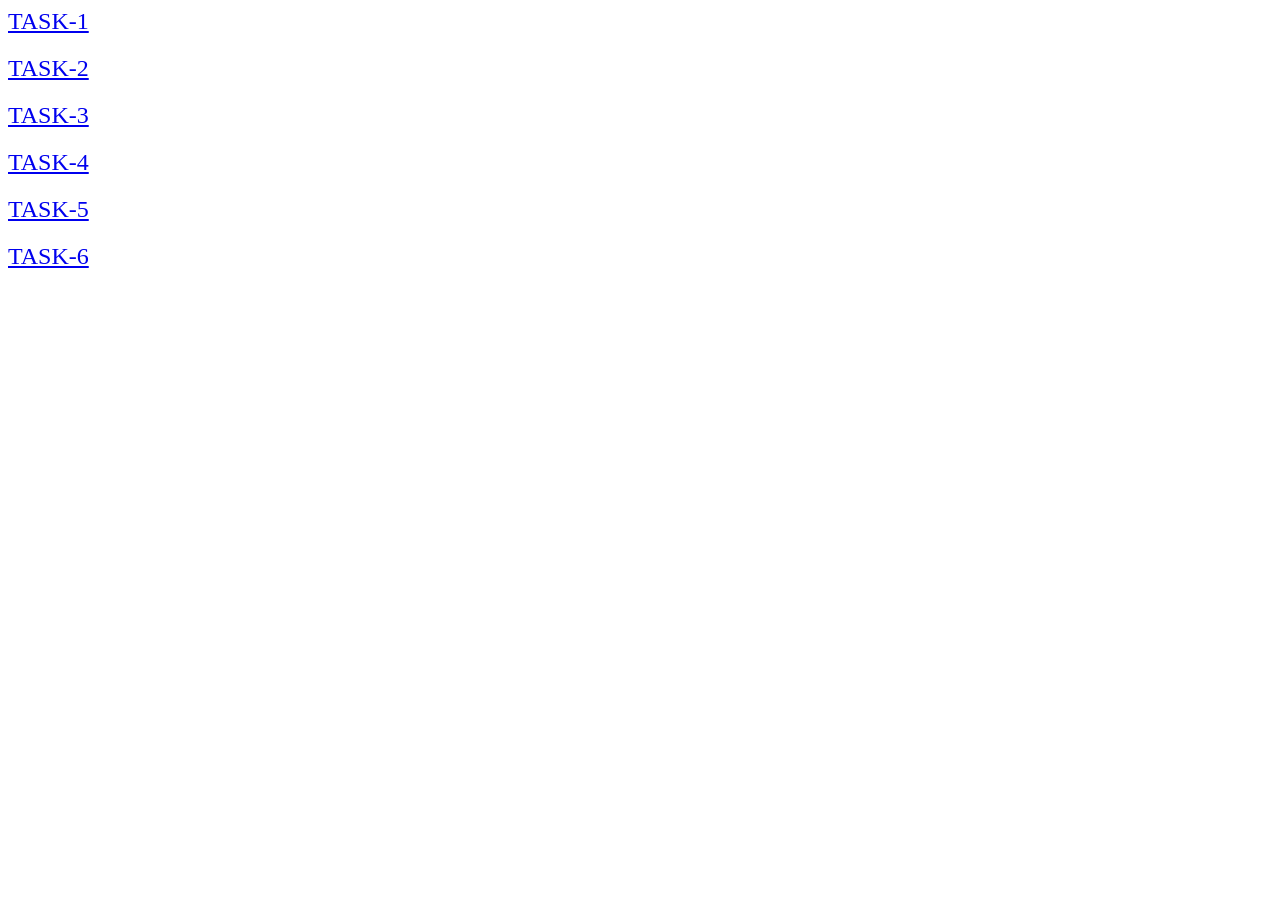
<file: index.html>
<!DOCTYPE html>
<html lang="en">
<head>
    <meta charset="UTF-8">
    <meta name="viewport" content="width=device-width, initial-scale=1.0">
    <title>goit-js-hw-07</title>
    <link rel="stylesheet" href="./css/style.css">
</head>
<body>
   <a href="task-1.html" class="page-link">task-1</a>
   <a href="task-2.html" class="page-link">task-2</a>
   <a href="task-3.html" class="page-link">task-3</a>
   <a href="task-4.html" class="page-link">task-4</a>
   <a href="task-5.html" class="page-link">task-5</a>
   <a href="task-6.html" class="page-link">task-6</a>
</body>
</html>
</file>
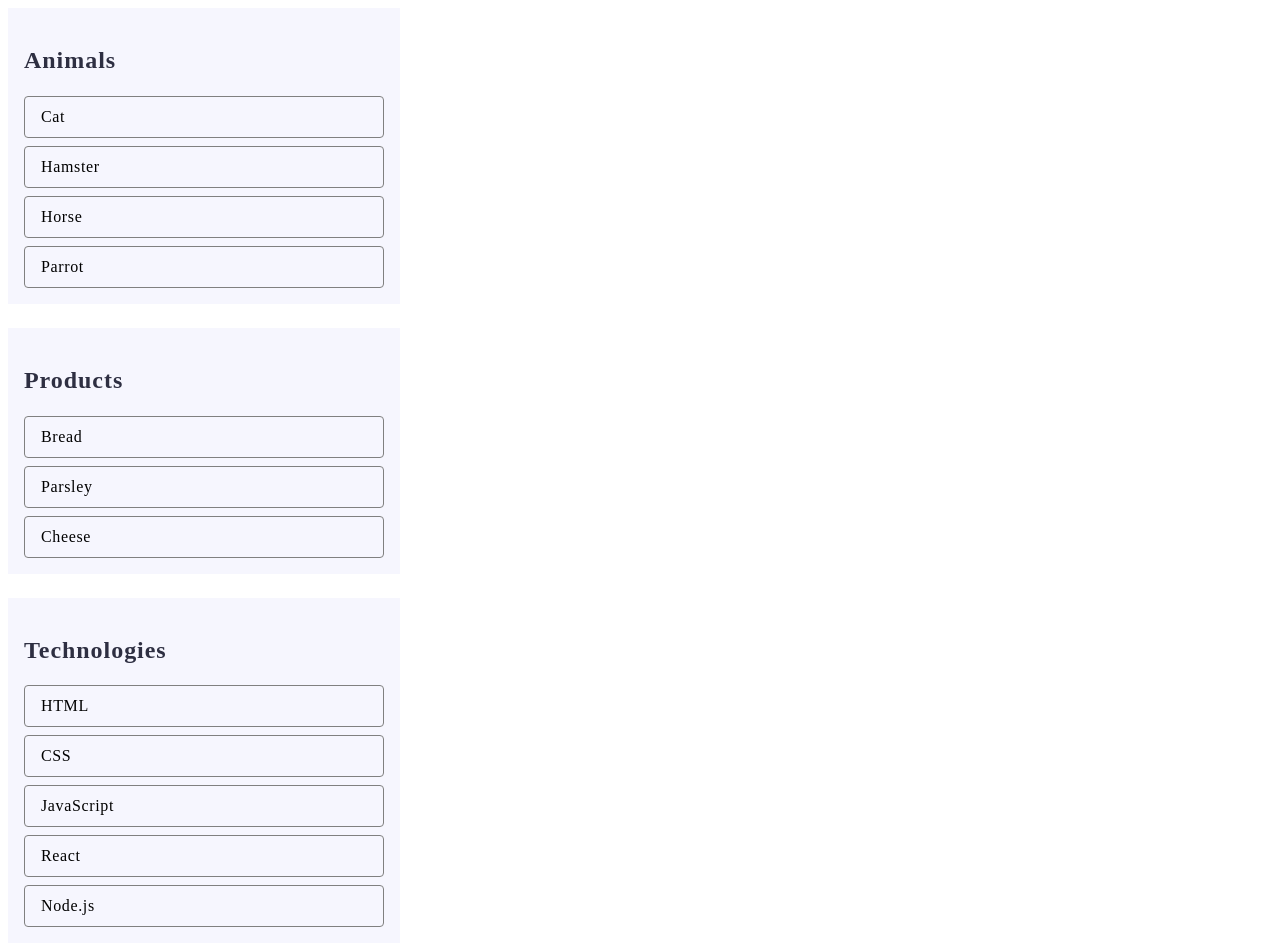
<file: task-1.html>
<!DOCTYPE html>
<html lang="en">
<head>
    <meta charset="UTF-8">
    <meta name="viewport" content="width=device-width, initial-scale=1.0">
    <title>task-1</title>
    <script src="./js/task-1.js"></script>
    <link rel="stylesheet" href="./css/style.css">
</head>
<body>
     <ul id="categories">
  <li class="item">
    <h2>Animals</h2>
    <ul>
      <li>Cat</li>
      <li>Hamster</li>
      <li>Horse</li>
      <li>Parrot</li>
    </ul>
  </li>
  <li class="item">
    <h2>Products</h2>
    <ul>
      <li>Bread</li>
      <li>Parsley</li>
      <li>Cheese</li>
    </ul>
  </li>
  <li class="item">
    <h2>Technologies</h2>
    <ul>
      <li>HTML</li>
      <li>CSS</li>
      <li>JavaScript</li>
      <li>React</li>
      <li>Node.js</li>
    </ul>
  </li>
</ul>
</body>
</html>
</file>
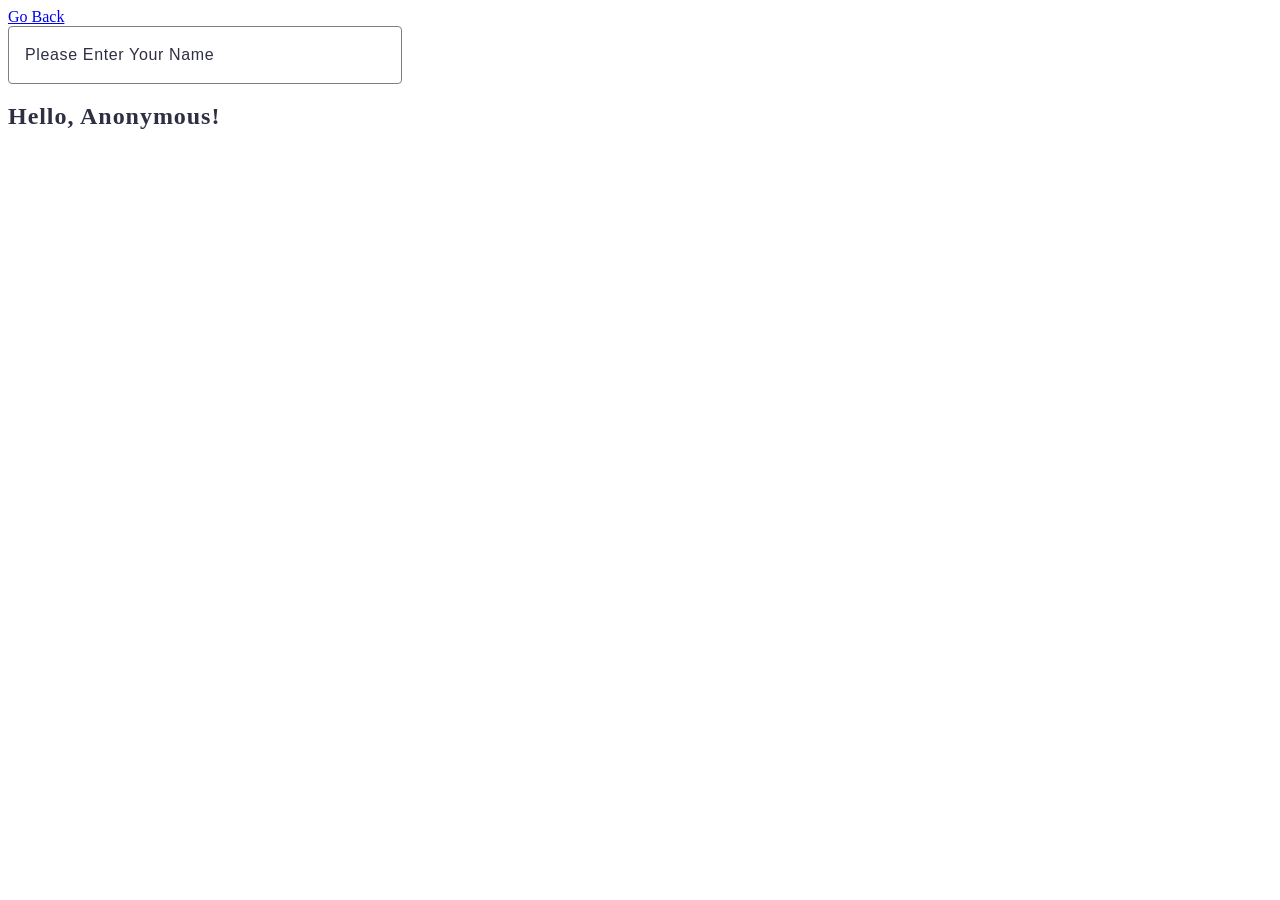
<file: task-3.html>
<!DOCTYPE html>
<html lang="en">
<head>
    <meta charset="UTF-8">
    <meta name="viewport" content="width=device-width, initial-scale=1.0">
    <title>task-3</title>
    <script src="./js/task-3.js"></script>
    <link rel="stylesheet" href="./css/style.css">
</head>
<body>
    <a href="index.html" class="back-link">Go Back</a>
    <input type="text" id="name-input" placeholder="Please enter your name" />
    <h1>Hello, <span id="name-output">Anonymous</span>!</h1>
</body>
</html>
</file>
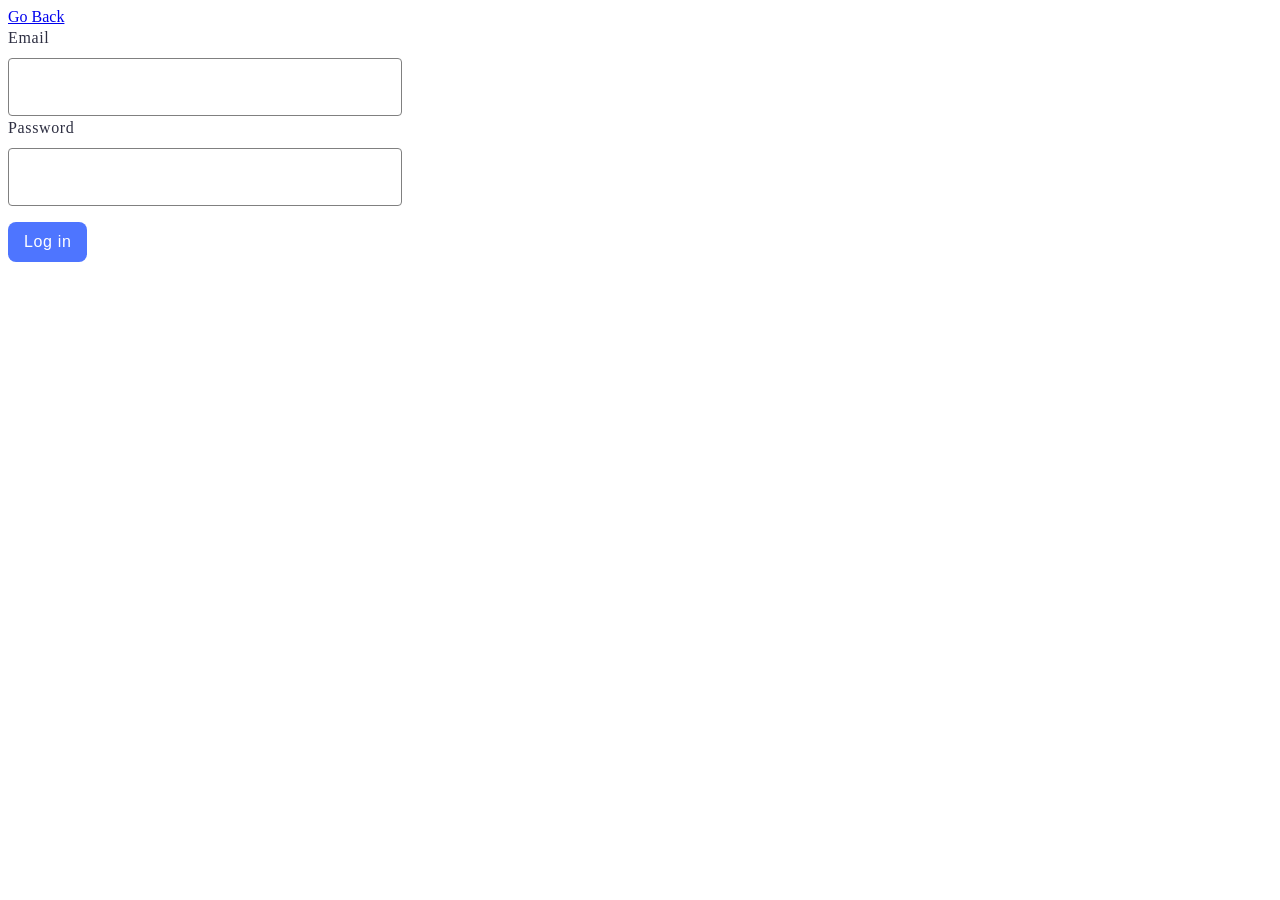
<file: task-4.html>
<!DOCTYPE html>
<html lang="en">
<head>
    <meta charset="UTF-8">
    <meta name="viewport" content="width=device-width, initial-scale=1.0">
    <title>task-4</title>
    <script src="./js/task-4.js"></script>
    <link rel="stylesheet" href="./css/style.css">
</head>
<body>
   <a href="index.html">Go Back</a>
  <form class="login-form">
  <label>
    Email
  <input type="email" name="email" />
  </label>
  <label>
    Password
  <input type="password" name="password" />
  </label>
  <button type="submit">Log in</button>
</form>
</body>
</html>
</file>
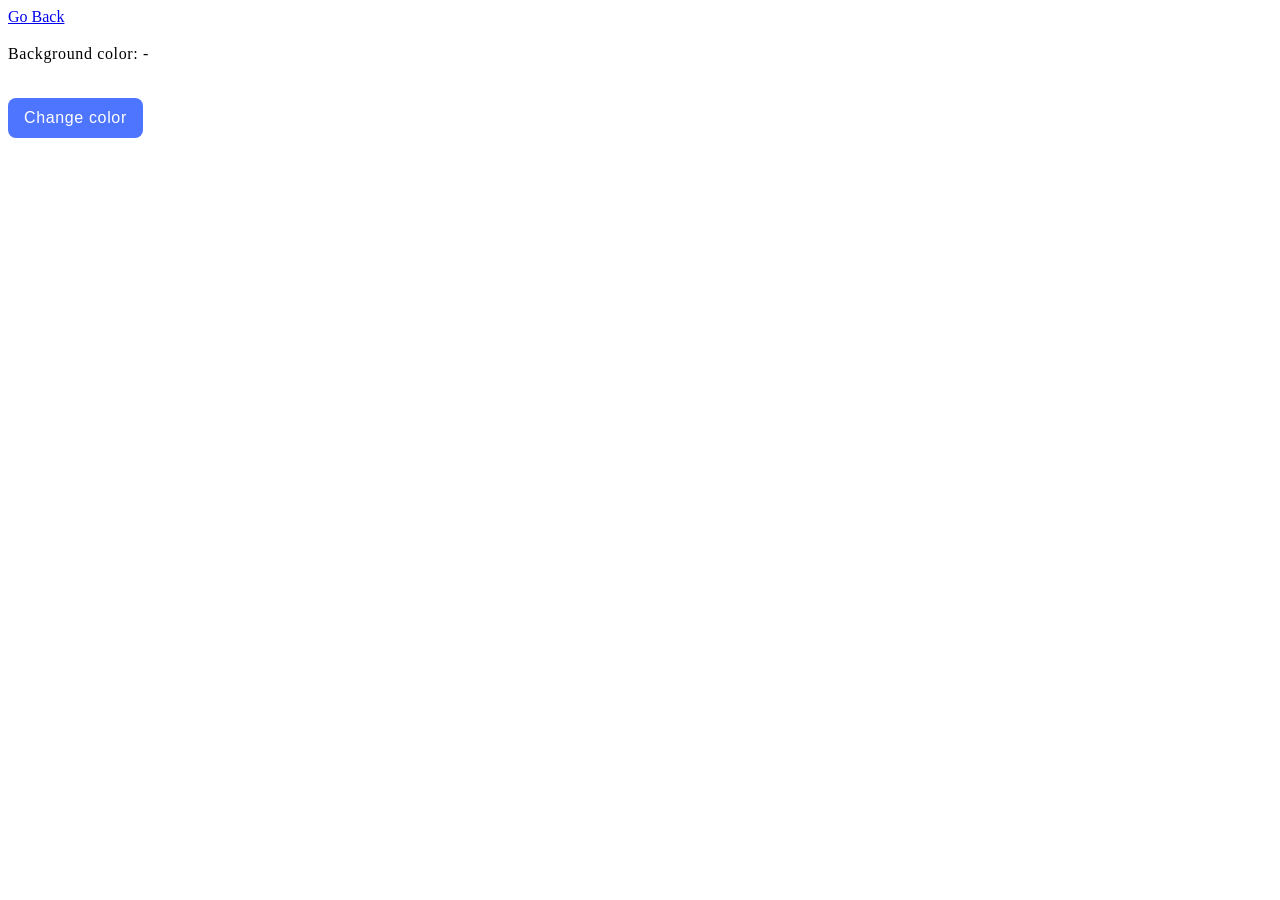
<file: task-5.html>
<!DOCTYPE html>
<html lang="en">
<head>
    <meta charset="UTF-8">
    <meta name="viewport" content="width=device-width, initial-scale=1.0">
    <title>task-5</title>
    <script src="./js/task-5.js"></script>
    <link rel="stylesheet" href="./css/style.css">
</head>
<body>
   <a href="index.html">Go Back</a>
    <div class="widget">
  <p>Background color: <span class="color">-</span></p>
  <button type="button" class="change-color">Change color</button>
</div>
</body>
</html>
</file>
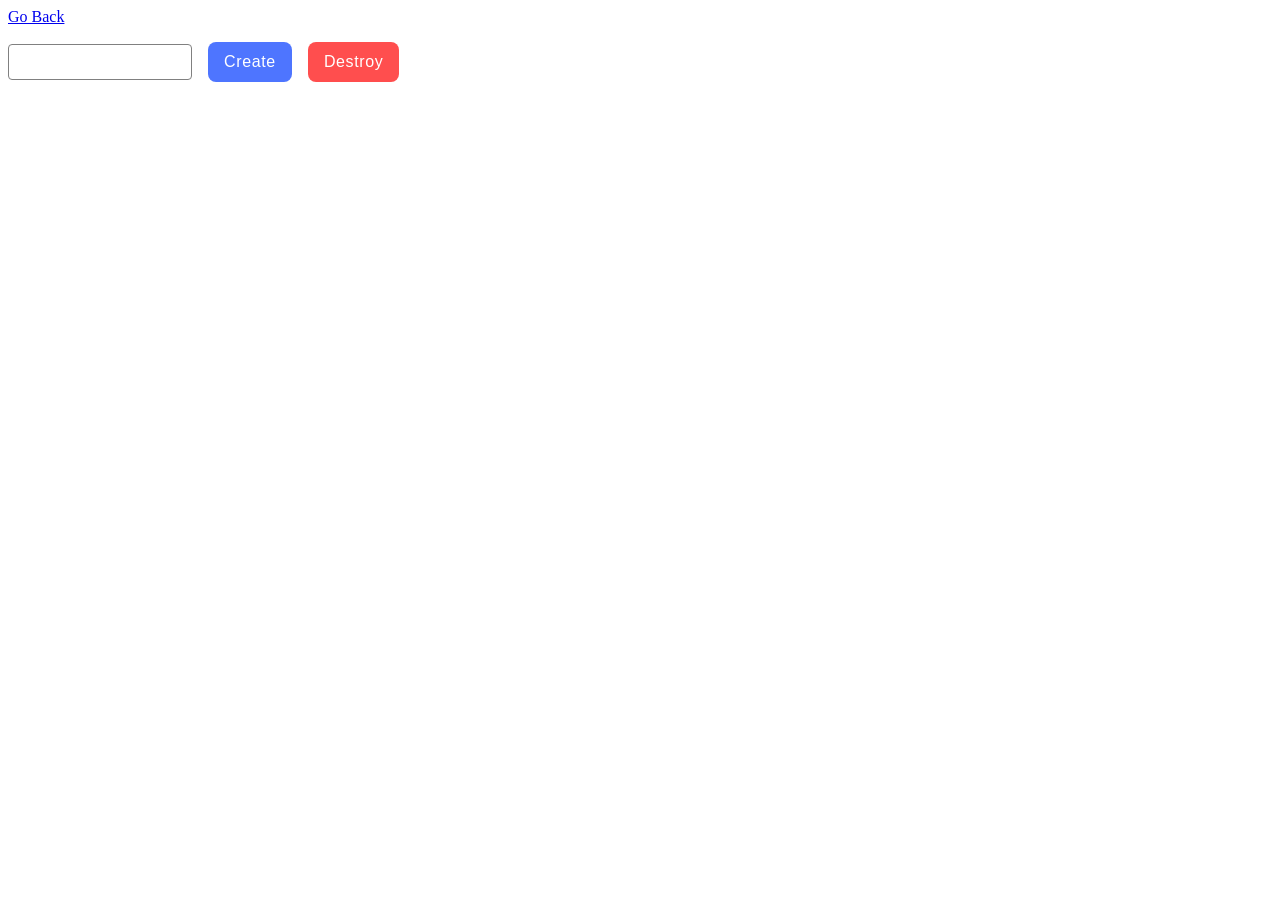
<file: task-6.html>
<!DOCTYPE html>
<html lang="en">
<head>
    <meta charset="UTF-8">
    <meta name="viewport" content="width=device-width, initial-scale=1.0">
    <title>task-6</title>
    <script src="./js/task-6.js"></script>
    <link rel="stylesheet" href="./css/style.css">
</head>
<body>
   <a href="index.html">Go Back</a>
    <div id="controls">
  <input type="number" min="1" max="100" step="1" />
  <button type="button" data-create>Create</button>
  <button type="button" data-destroy>Destroy</button>
</div>
<div id="boxes"></div>
</body>
</html>
</file>
<file: css/style.css>
ul {
    list-style: none;
    margin: 0;
    padding: 0;
}
.page-link{
    display: block;
    font-size: 24px;
    text-transform: uppercase;
    margin-bottom: 20px;
}

#categories{
    display:flex;
    flex-direction: column;
    gap: 24px;
    list-style: none;
    width: 392px;
    height: 264px;
}

.item{
    background-color: #F6F6FE;
    padding: 16px;
    
}
.item h2{
    font-size: 24px;
    line-height: 32px;
    letter-spacing: 0.04em;
    color: #2E2F42;
}
.item ul{
    display: flex;
    flex-direction: column;
    gap: 8px;
}
.item ul > li {
    font-size: 16px;
    line-height: 24px;
    letter-spacing: 0.04em;
    border: 1px solid #808080;
    border-radius: 4px;
    padding: 8px 16px;
}

.gallery{
    display: flex;
    flex-direction: row;
    flex-wrap: wrap;
    gap: 24px;
    width: 1128px;
    height: 300px;
    margin: 0 auto;
    
}
.gallery li {
    width: calc((100% - 48px)/3);
}
.gallery li img{
    width: 100%;
    height: 100%;
}

input{
    width: 360px;
    height: 40px;
    border: 1px solid #808080;
    border-radius: 4px;
    font-size:16px;
    line-height: 16px;
    letter-spacing: 0.04em;
    color: #2E2F42;
    padding: 8px 16px;
    text-transform: capitalize;
    display: block;
}
input::placeholder{
    font-size:16px;
    line-height: 16px;
    letter-spacing: 0.04em;
    color: #2E2F42;
}
input:hover{
    border: 1px solid #000000;
}
input:focus , input:active{
    border: 1px solid #808080;
}
label{
    font-size:16px;
    line-height: 24px;
    letter-spacing: 0.04em;
    color: #2E2F42;
}
label > input {
    margin-top: 8px;
}
h1{
    font-size:24px;
    line-height: 32px;
    letter-spacing: 0.04em;
    color: #2E2F42;
}
button{
    font-size: 16px;
    line-height: 24px;
    letter-spacing: 0.04em;
    color: #FFFFFF;
    background-color: #4E75FF;
    padding: 8px 16px;
    border: none;
    border-radius: 8px;
    margin-top: 16px;
}
button:hover{
    background-color: #6C8CFF;
}
button[data-destroy]{
    background-color: #FF4E4E;
}
button[data-destroy]:hover{
    background-color: #FF7070;
}
.widget p{
    font-size: 16px;
    line-height: 24px;
    letter-spacing: 0.04em;
}
#controls {
    display: flex;
    gap: 16px;
    justify-content: flex-start;
    align-items: baseline;
    
}
#controls  input {
    width: 150px;
    height: auto;
}
#boxes{
    display: flex;
    gap: 44px;
    margin-top: 16px;
    width: 100%;
    flex-wrap: wrap;
}
</file>
